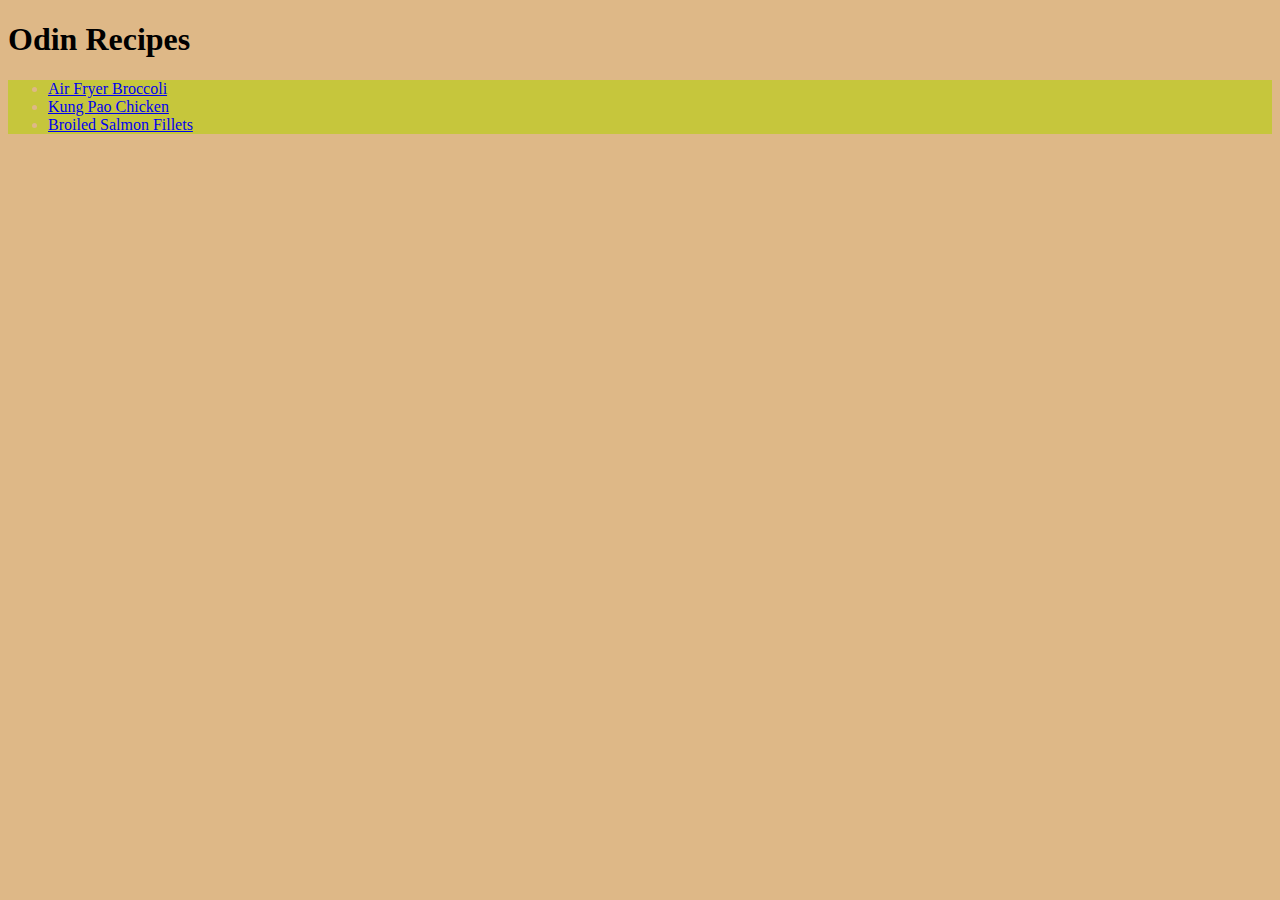
<file: index.html>
<!DOCTYPE html>
<html lang="en">
    <head>
        <meta charset="UTF-8">
        <link rel="stylesheet" href="style.css">
        <title>
            Odin Recipes
        </title>
    </head>

    <body>
        <h1>Odin Recipes</h1>
        <ul>
            <li><a href="recipes/broccoli.html">Air Fryer Broccoli</a></li>
            <li><a href="recipes/kung_pao_chicken.html">Kung Pao Chicken</a></li>
            <li><a href="recipes/salmon.html">Broiled Salmon Fillets</a></li>
        </ul>
    </body>
</html>
</file>
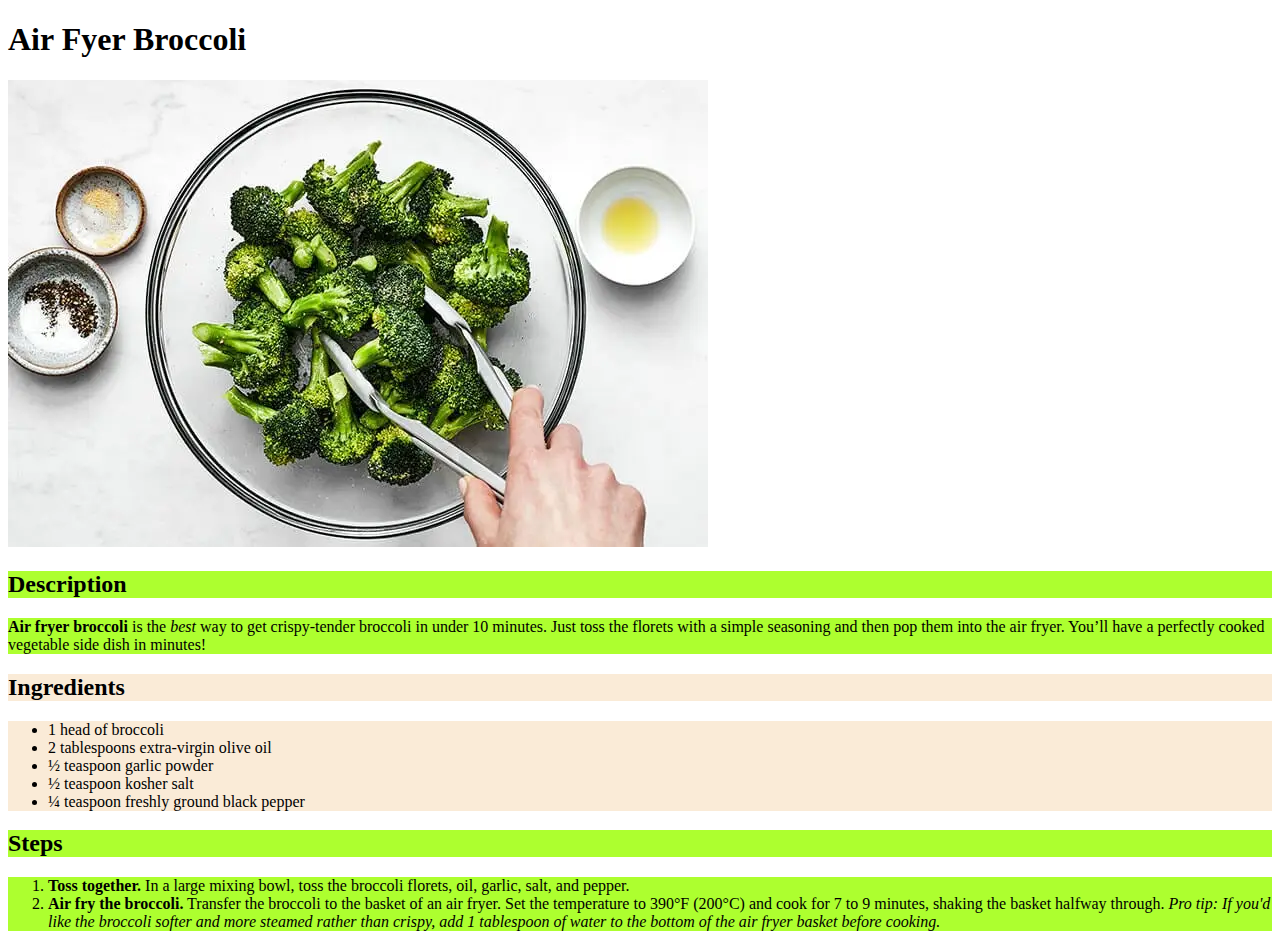
<file: recipes/broccoli.html>
<!DOCTYPE html>
<html lang="en">
    <head>
        <meta charset="UTF-8">
        <link rel="stylesheet" href="broccoli_style.css">
        <title>
            Air Fryer Broccoli
        </title>
    </head>

    <body>
        <h1>Air Fyer Broccoli</h1>

        <img src="../images/broccoli.webp" alt="broccoli">

        <h2 class="description">Description</h2>
        <p class="description"><strong>Air fryer broccoli</strong> is the <em>best</em> way to get crispy-tender broccoli in under 10 minutes. Just toss the florets with a simple seasoning and then pop them into the air fryer. You’ll have a perfectly cooked vegetable side dish in minutes!</p>

        <h2 class="ingredients">Ingredients</h2>
        <ul class="ingredients">
            <li>1 head of broccoli</li>
            <li>2 tablespoons extra-virgin olive oil</li>
            <li>½ teaspoon garlic powder</li>
            <li>½ teaspoon kosher salt</li>
            <li>¼ teaspoon freshly ground black pepper</li>
        </ul>

        <h2 class="steps">Steps</h2>
        <ol class="steps">
            <li><strong>Toss together.</strong> In a large mixing bowl, toss the broccoli florets, oil, garlic, salt, and pepper.</li>
            <li><strong>Air fry the broccoli.</strong> Transfer the broccoli to the basket of an air fryer. Set the temperature to 390°F (200°C) and cook for 7 to 9 minutes, shaking the basket halfway through. <em>Pro tip: If you'd like the broccoli softer and more steamed rather than crispy, add 1 tablespoon of water to the bottom of the air fryer basket before cooking.</em></li>
        </ol>

    </body>
</html>
</file>
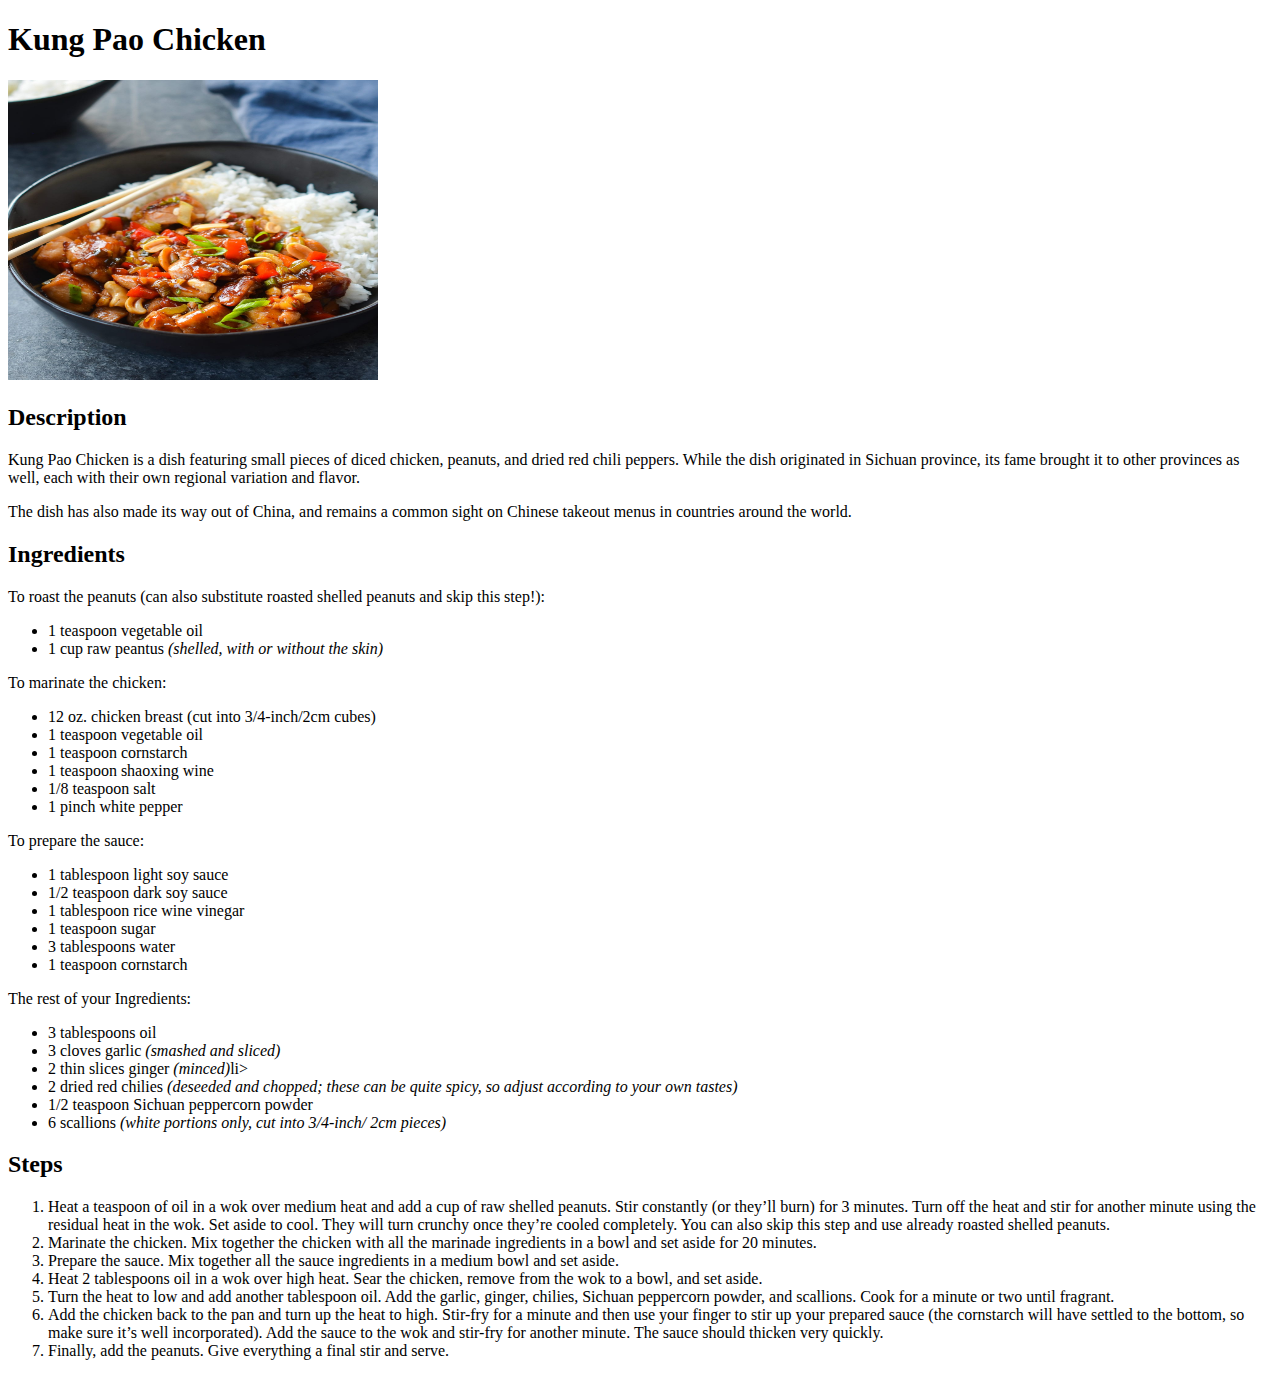
<file: recipes/kung_pao_chicken.html>
<!DOCTYPE html>
<html lang="en">
    <head>
        <meta charset="UTF-8">
        <title>
            Kung Pao Chicken
        </title>
    </head>

    <body>
        <h1>Kung Pao Chicken</h1>

        <img src="../images/kung-pao-chicken.jpg" alt="Kung Pao Chicken" height="300" width="370">

        <h2>Description</h2>
        <p>Kung Pao Chicken is a dish featuring small pieces of diced chicken, peanuts, and dried red chili peppers. While the dish originated in Sichuan province, its fame brought it to other provinces as well, each with their own regional variation and flavor.</p>
        <p>The dish has also made its way out of China, and remains a common sight on Chinese takeout menus in countries around the world.</p>

        <h2>Ingredients</h2>
        <p>To roast the peanuts (can also substitute roasted shelled peanuts and skip this step!):</p>
        <ul>
            <li>1 teaspoon vegetable oil</li>
            <li>1 cup raw peantus <em>(shelled, with or without the skin)</em></li>
        </ul>

        <p>To marinate the chicken:</p>
        <ul>
            <li>12 oz. chicken breast (cut into 3/4-inch/2cm cubes)</li>
            <li>1 teaspoon vegetable oil</li>
            <li>1 teaspoon cornstarch</li>
            <li>1 teaspoon shaoxing wine</li>
            <li>1/8 teaspoon salt</li>
            <li>1 pinch white pepper</li>
        </ul>

        <p>To prepare the sauce:</p>
        <ul>
            <li>1 tablespoon light soy sauce</li>
            <li>1/2 teaspoon dark soy sauce</li>
            <li>1 tablespoon rice wine vinegar</li>
            <li>1 teaspoon sugar</li>
            <li>3 tablespoons water</li>
            <li>1 teaspoon cornstarch </li>
        </ul>

        <p>The rest of your Ingredients:</p>
        <ul>
            <li>3 tablespoons oil</li>
            <li>3 cloves garlic <em>(smashed and sliced)</em></li>
            <li>2 thin slices ginger <em>(minced)</em>li>
            <li>2 dried red chilies <em>(deseeded and chopped; these can be quite spicy, so adjust according to your own tastes)</em></li>
            <li>1/2 teaspoon Sichuan peppercorn powder</li>
            <li>6 scallions <em>(white portions only, cut into 3/4-inch/ 2cm pieces)</em></li>
        </ul>

        <h2>Steps</h2>
        <ol>
            <li>Heat a teaspoon of oil in a wok over medium heat and add a cup of raw shelled peanuts. Stir constantly (or they’ll burn) for 3 minutes. Turn off the heat and stir for another minute using the residual heat in the wok. Set aside to cool. They will turn crunchy once they’re cooled completely. You can also skip this step and use already roasted shelled peanuts.</li>
            <li>Marinate the chicken. Mix together the chicken with all the marinade ingredients in a bowl and set aside for 20 minutes.</li>
            <li>Prepare the sauce. Mix together all the sauce ingredients in a medium bowl and set aside.</li>
            <li>Heat 2 tablespoons oil in a wok over high heat. Sear the chicken, remove from the wok to a bowl, and set aside.</li>
            <li>Turn the heat to low and add another tablespoon oil. Add the garlic, ginger, chilies, Sichuan peppercorn powder, and scallions. Cook for a minute or two until fragrant.</li>
            <li>Add the chicken back to the pan and turn up the heat to high. Stir-fry for a minute and then use your finger to stir up your prepared sauce (the cornstarch will have settled to the bottom, so make sure it’s well incorporated). Add the sauce to the wok and stir-fry for another minute. The sauce should thicken very quickly.</li>
            <li>Finally, add the peanuts. Give everything a final stir and serve.</li>
        </ol>

    </body>

</html>
</file>
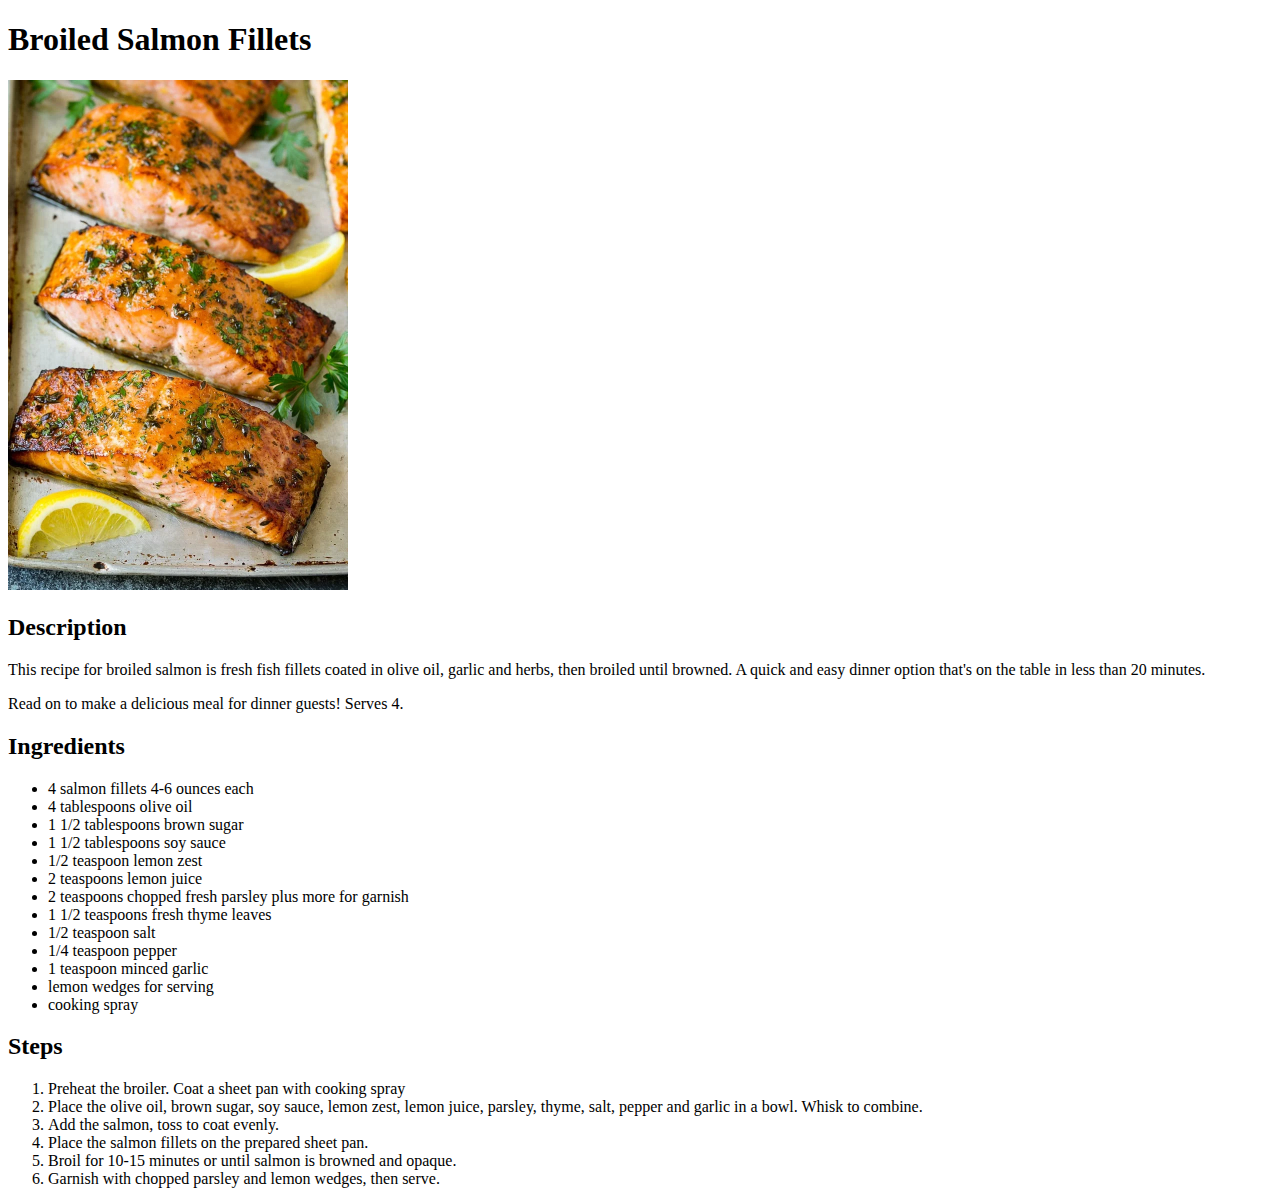
<file: recipes/salmon.html>
<!DOCTYPE html>
<html lang="en">
    <head>
        <meta charset="UTF-8">
        <title>
            Broiled Salmon Fillets
        </title>
    </head>

    <body>
        <h1>Broiled Salmon Fillets</h1>

        <img src="../images/salmon.webp" alt="Salmon" height="510" width="340">

        <h2>Description</h2>
        <p>This recipe for broiled salmon is fresh fish fillets coated in olive oil, garlic and herbs, then broiled until browned. A quick and easy dinner option that's on the table in less than 20 minutes.</p>
        <p>Read on to make a delicious meal for dinner guests! Serves 4.</p>
        
        <h2>Ingredients</h2>
        <ul>
            <li>4 salmon fillets 4-6 ounces each</li>
            <li>4 tablespoons olive oil</li>
            <li>1 1/2 tablespoons brown sugar</li>
            <li>1 1/2 tablespoons soy sauce</li>
            <li>1/2 teaspoon lemon zest</li>
            <li>2 teaspoons lemon juice</li>
            <li>2 teaspoons chopped fresh parsley plus more for garnish</li>
            <li>1 1/2 teaspoons fresh thyme leaves</li>
            <li>1/2 teaspoon salt</li>
            <li>1/4 teaspoon pepper</li>
            <li>1 teaspoon minced garlic</li>
            <li>lemon wedges for serving</li>
            <li>cooking spray</li>
        </ul>
        
        <h2>Steps</h2>
        <ol>
            <li>Preheat the broiler. Coat a sheet pan with cooking spray</li>
            <li>Place the olive oil, brown sugar, soy sauce, lemon zest, lemon juice, parsley, thyme, salt, pepper and garlic in a bowl. Whisk to combine.</li>
            <li>Add the salmon, toss to coat evenly.</li>
            <li>Place the salmon fillets on the prepared sheet pan.</li>
            <li>Broil for 10-15 minutes or until salmon is browned and opaque.</li>
            <li>Garnish with chopped parsley and lemon wedges, then serve.</li>
        </ol>
    </body>

</html>
</file>
<file: style.css>
body {
    background-color: burlywood;
}
ul {
    color: burlywood;
    background-color: rgb(198, 198, 60);
}
</file>
<file: recipes/broccoli_style.css>
h1 {
    font-family: 'Garamond', 'Georgia' , serif;
}

.description, .steps{
background-color: greenyellow;
}

.ingredients {
background-color: antiquewhite;
}
</file>
